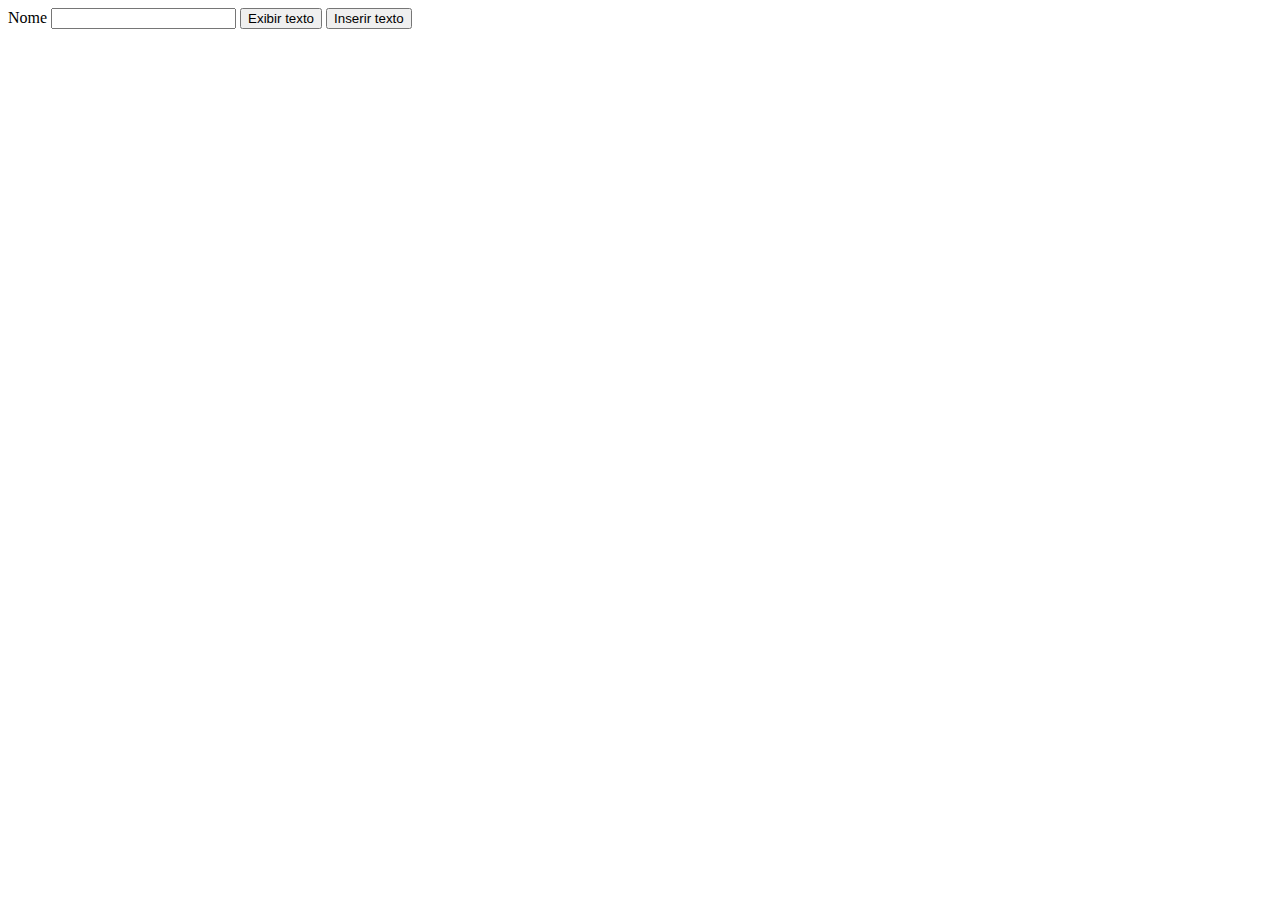
<file: ex01/ex01.html>
<!DOCTYPE html>
<html lang="en">
<head>
    <meta charset="UTF-8">
    <meta http-equiv="X-UA-Compatible" content="IE=edge">
    <meta name="viewport" content="width=device-width, initial-scale=1.0">
    <script src="ex01.js"></script>
    <title>Document</title>
</head>
<body>
    <form action="">
        <label for="nome">Nome</label>
        <input type="text" id="txtNome">
        <input type="button" value="Exibir texto" onclick="pegarTexto()">

        <input type="button" value="Inserir texto" onclick="inserirTexto()">
    </form>
</body>
</html>
</file>
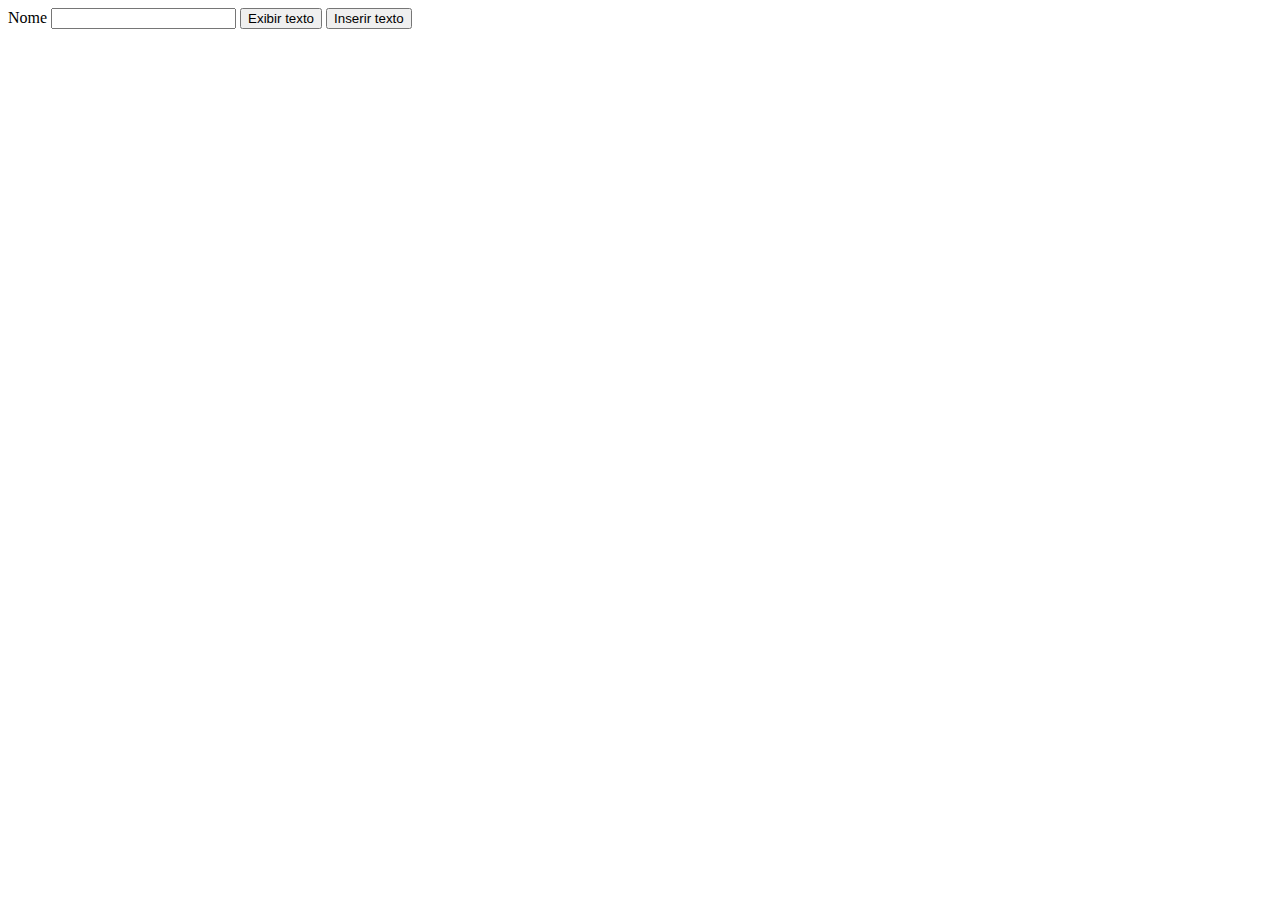
<file: ex02/ex02.html>
<!DOCTYPE html>
<html lang="pt-br">
<head>
    <meta charset="UTF-8">
    <meta http-equiv="X-UA-Compatible" content="IE=edge">
    <meta name="viewport" content="width=device-width, initial-scale=1.0">
    <script src="ex02.js"></script>
    <title>Ex 02</title>
</head>
<body>
    <form action="">
        <label for="txtNome">Nome</label>
        <input type="text" id="txtNome">
        <input type="button" value="Exibir texto" onclick="pegarTexto()">

        <input type="button" value="Inserir texto" onclick="inserirTexto()">
    </form>
</body>
</html>
</file>
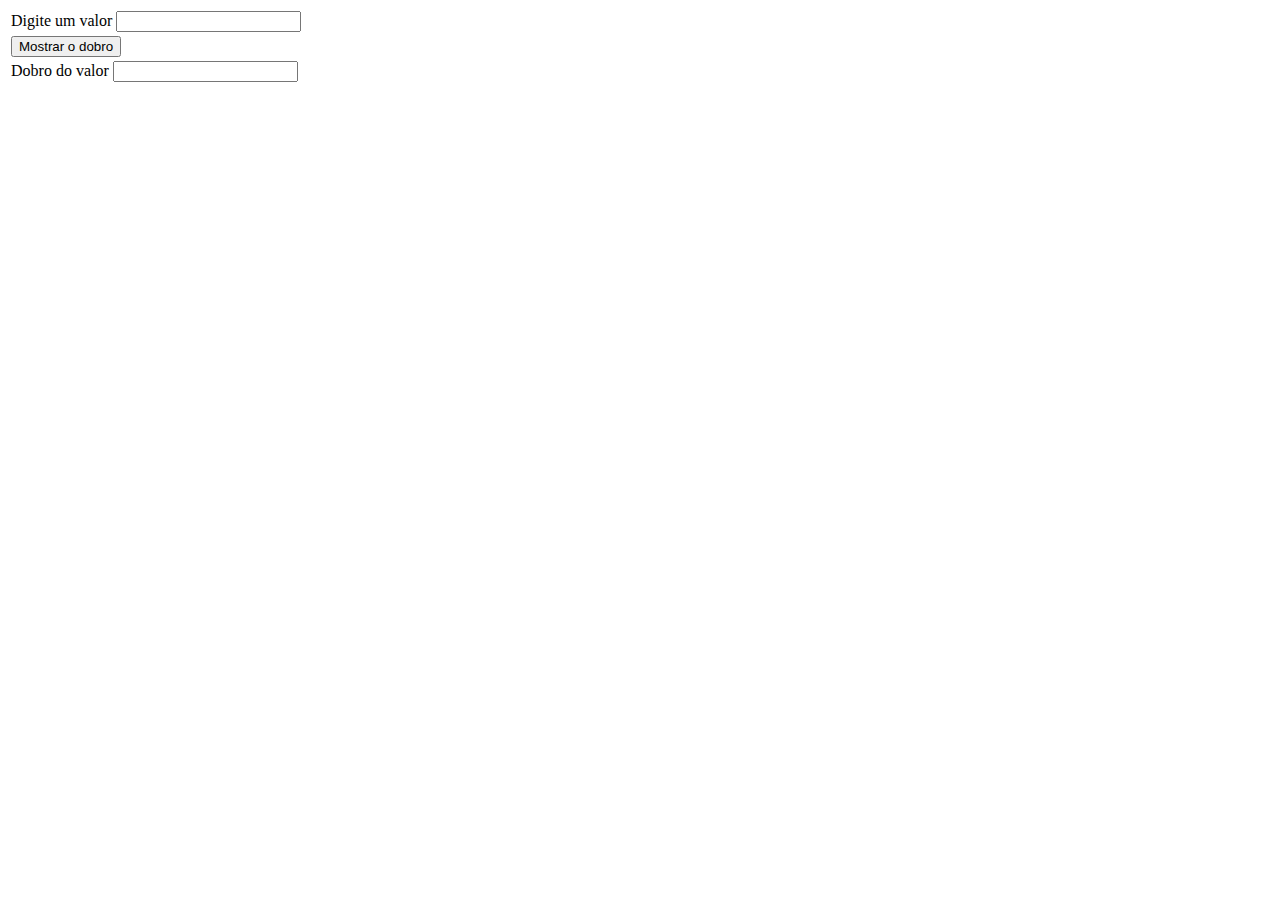
<file: ex03/ex03.html>
<!DOCTYPE html>
<html lang="pt-br">

<head>
    <meta charset="UTF-8">
    <meta http-equiv="X-UA-Compatible" content="IE=edge">
    <meta name="viewport" content="width=device-width, initial-scale=1.0">
    <script src="ex03.js"></script>
    <title>Ex 03</title>
</head>

<body>
    <form action="">
        <table>
            <tr>
                <td>
                    <label for="nome">Digite um valor</label>
                    <input type="text" id="numero">
                </td>
            </tr>
            <tr>
                <td>
                    <input type="button" value="Mostrar o dobro" onclick="pegarValor()">
                </td>
            </tr>
            <tr>
                <td>
                    <label for="nome">Dobro do valor</label>
                    <input type="text" id="resultado">
                </td>
            </tr>
        </table>
    </form>
</body>

</html>
</file>
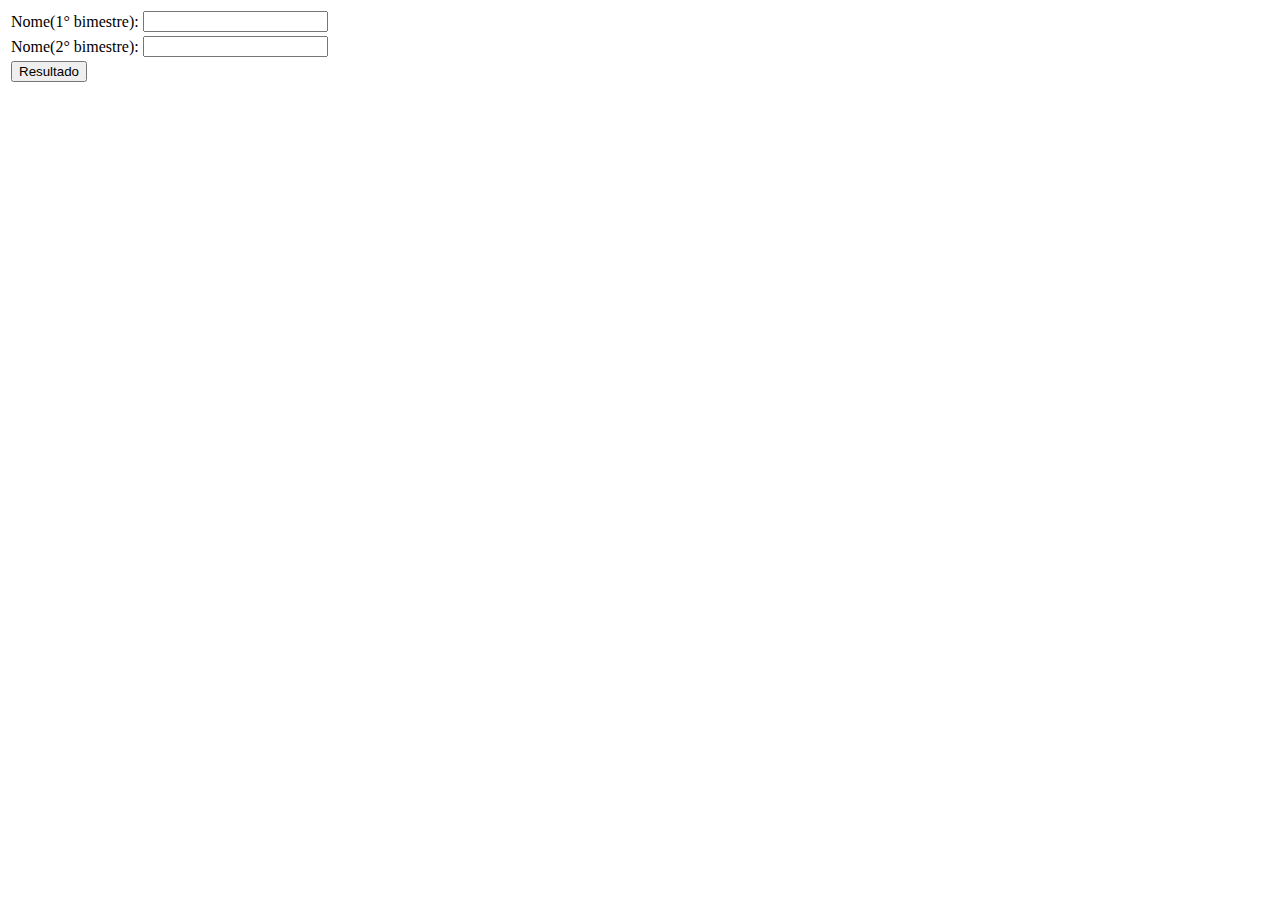
<file: ex04/ex04.html>
<!DOCTYPE html>
<html lang="pr-br">
<head>
    <meta charset="UTF-8">
    <meta name="viewport" content="width=device-width, initial-scale=1.0">
    <script src="ex04.js"></script>
    <title>Ex 04</title>
</head>
<body>
    <table>
        <tr>
            <td><label for="">Nome(1° bimestre):</label></td>
            <td><input type="text" id="nota01"></td>
        </tr>
        <tr>
            <td><label for="">Nome(2° bimestre):</label></td>
            <td><input type="text" id="nota02"></td>
        </tr>
        <tr>
            <td><input type="button" value="Resultado" onclick="pegarValor()"></td>
        </tr>
    </table>
</body>
</html>
</file>
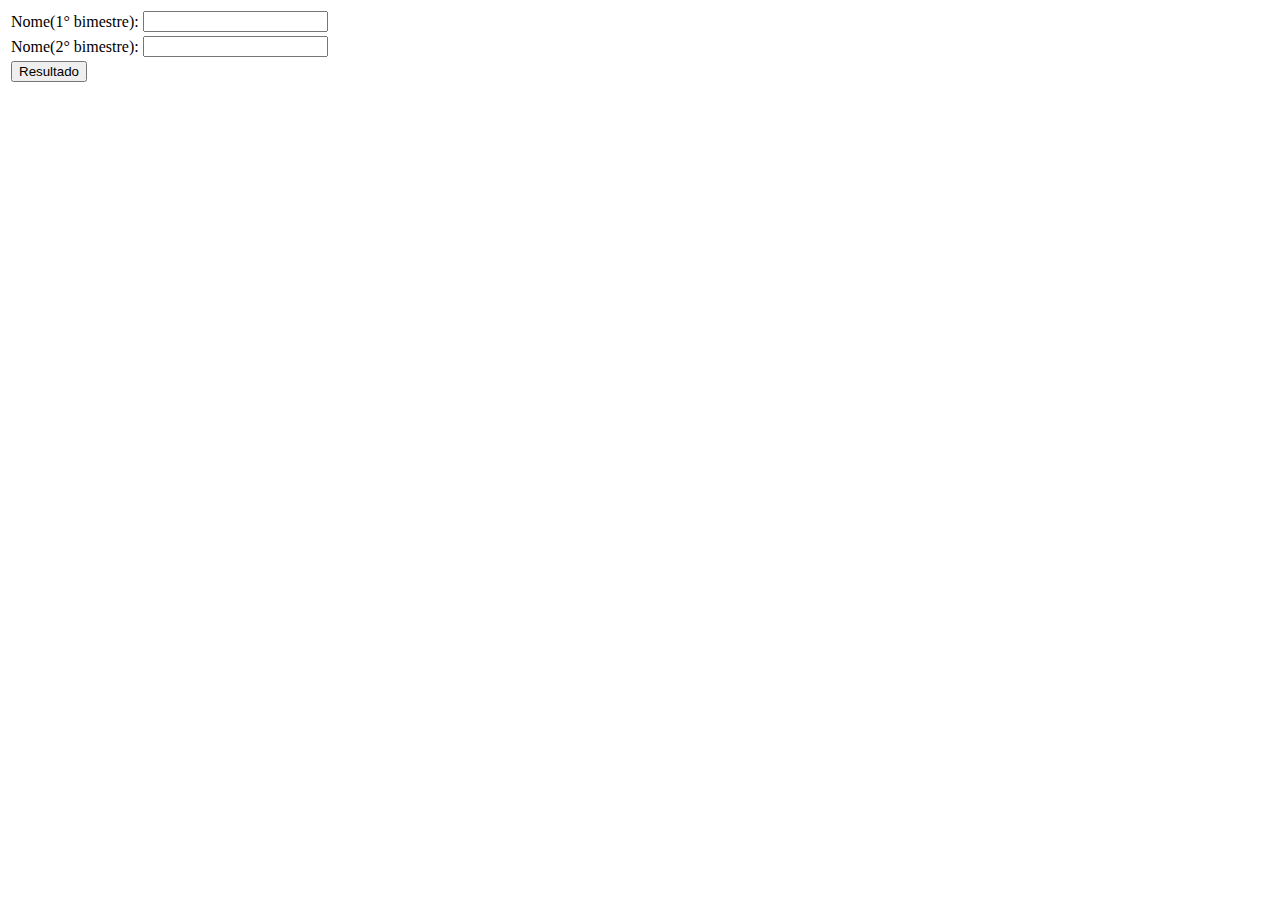
<file: ex05/ex05.html>
<!DOCTYPE html>
<html lang="pr-br">
<head>
    <meta charset="UTF-8">
    <meta name="viewport" content="width=device-width, initial-scale=1.0">
    <script src="ex05.js"></script>
    <title>Ex 05</title>
</head>
<body>
    <table>
        <tr>
            <td><label for="">Nome(1° bimestre):</label></td>
            <td><input type="text" id="nota01"></td>
        </tr>
        <tr>
            <td><label for="">Nome(2° bimestre):</label></td>
            <td><input type="text" id="nota02"></td>
        </tr>
        <tr>
            <td><input type="button" value="Resultado" onclick="pegarValor()"></td>
        </tr>
    </table>
</body>
</html>
</file>
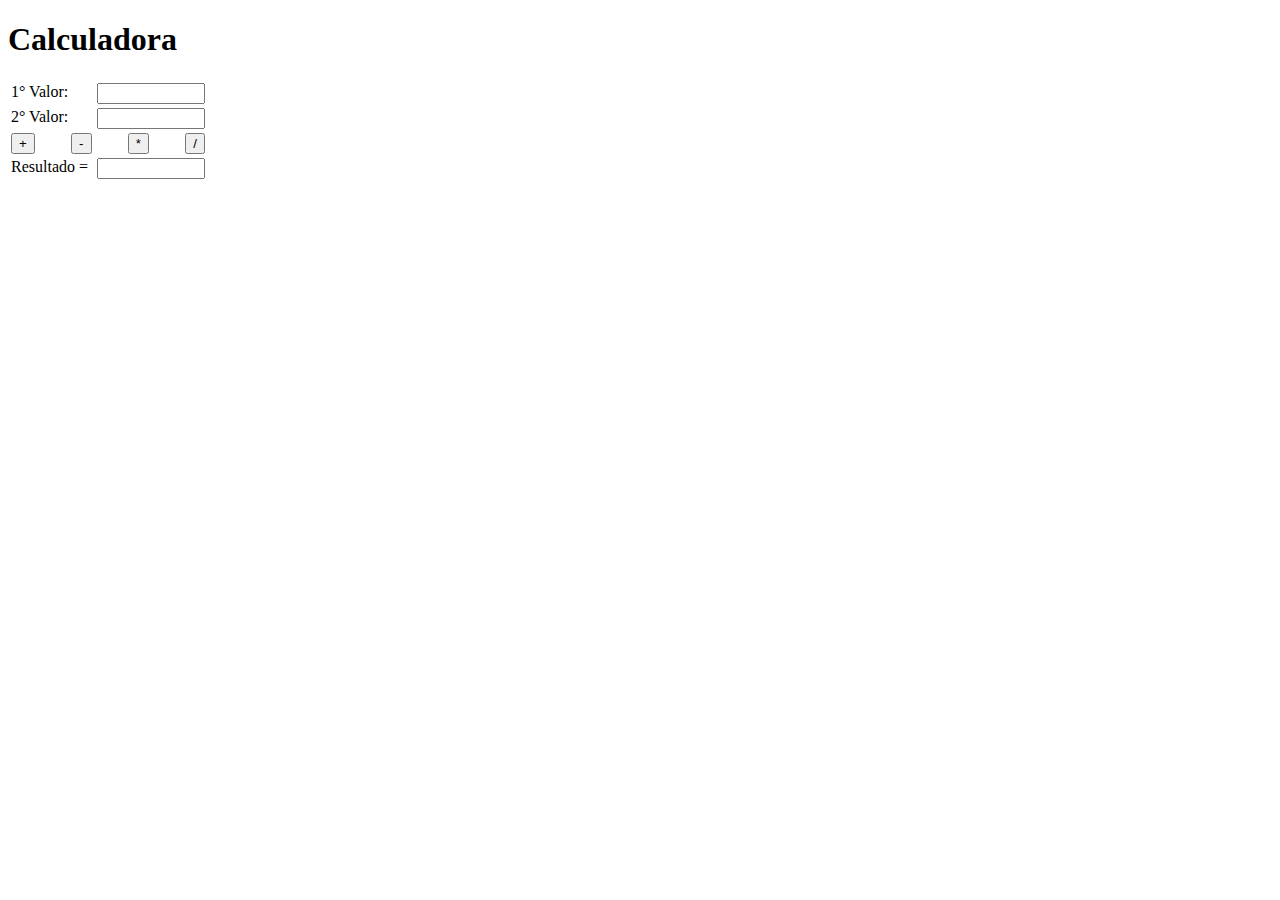
<file: ex06/ex06.html>
<!DOCTYPE html>
<html lang="pt-br">
<head>
    <meta charset="UTF-8">
    <meta name="viewport" content="width=device-width, initial-scale=1.0">
    <script src="ex06.js"></script>
    <style>
        table{
            width: 200px;
        }
        td{
            display: flex;
            justify-content: space-between;
        }
        input[type="text"]{
            width: 100px;
        }
    </style>
    <title>Ex 06</title>
</head>
<body>
    <h1>Calculadora</h1>
    <table>
        <tr>
            <td>
                <label for="valor1">1° Valor:</label>
                <input type="text" id="valor1">
            </td>
        </tr>

        <tr>
            <td>
                <label for="valor2">2° Valor:</label>
                <input type="text" id="valor2">
            </td>
        </tr>
        <tr>
            <td class="btns">
                <input type="button" value="+" onclick="calcular('+')">
                <input type="button" value="-" onclick="calcular('-')">
                <input type="button" value="*" onclick="calcular('*')">
                <input type="button" value="/" onclick="calcular('/')">
            </td>
        </tr>
        <tr>
            <td>
                <label for="result">Resultado = </label>
                <input type="text" id="result">
            </td>
        </tr>
    </table>
</body>
</html>
</file>
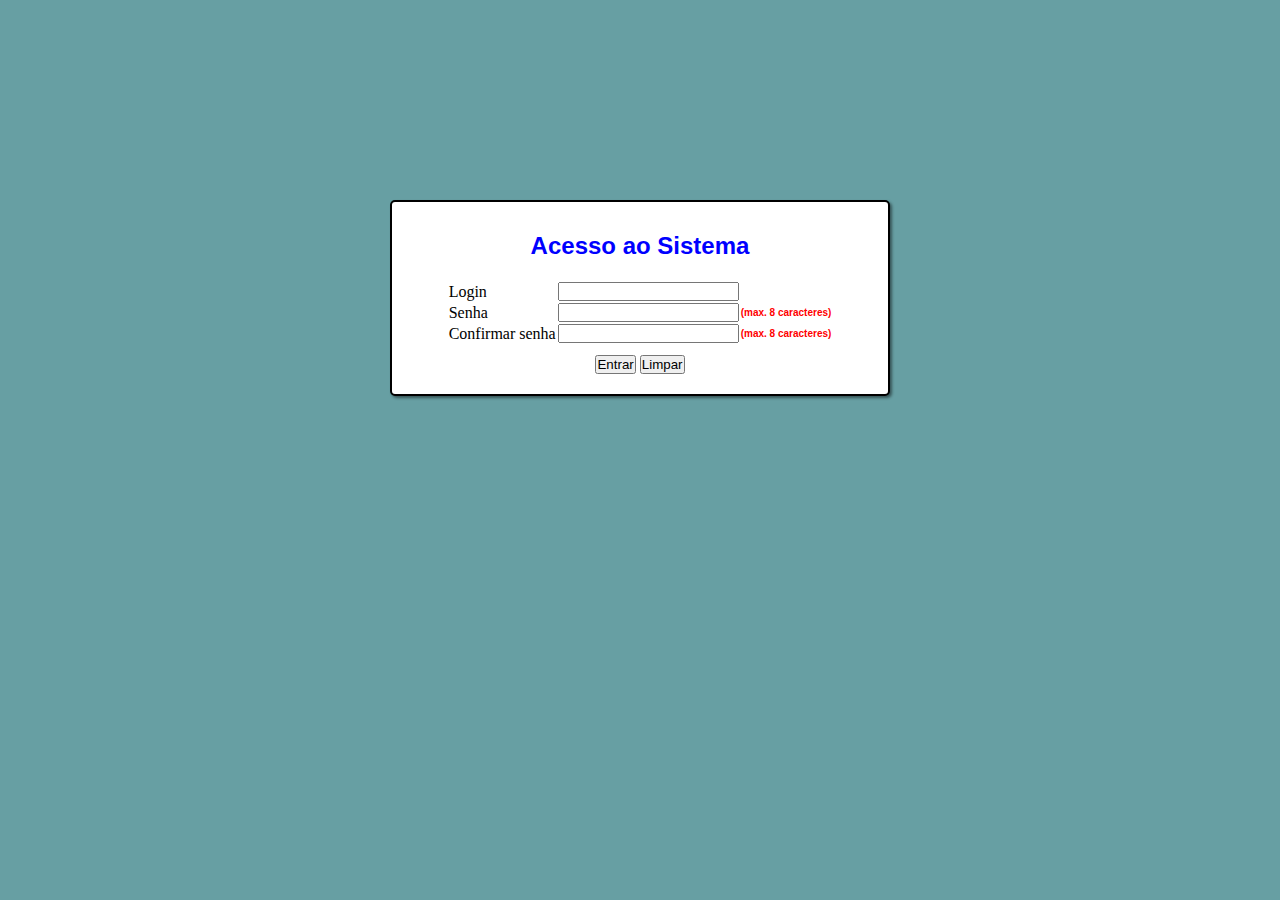
<file: ex07/ex07.html>
<!DOCTYPE html>
<html lang="pt-br">
<head>
    <meta charset="UTF-8">
    <meta name="viewport" content="width=device-width, initial-scale=1.0">
    <script src="ex07.js"></script>
    <link rel="stylesheet" href="css/style.css">
    <title>Ex 07</title>
</head>
<body>
    <div class="login">
        <h1>Acesso ao Sistema</h1>
        <form action="">
            <table>
                <tr>
                    <td>
                        <label for="login">Login</label>
                    </td>
                    <td>
                        <input type="email" id="login" required>
                    </td>
                </tr>
        
                <tr>
                    <td>
                        <label for="senha">Senha</label>
                    </td>
                    <td>
                        <input type="password" id="senha" maxlength="8">
                    </td>
                    <td class="carac">
                        <label for="senha">(max. 8 caracteres)</label>
                    </td>
                </tr>
        
                <tr>
                    <td>
                        <label for="confirm">Confirmar senha</label>
                    </td>
                    <td>
                        <input type="password" id="confirm" maxlength="8">
                    </td>
                    <td class="carac">
                        <label for="confirm">(max. 8 caracteres)</label>
                    </td>
                </tr>
        
                <tr>
                    <td colspan="3">
                        <input type="button" value="Entrar" onclick="validaForm()">
                        <input type="reset" value="Limpar">
                    </td>
                </tr>
            </table>
        </form>
    </div>
</body>
</html>
</file>
<file: ex07/css/style.css>
*{
    margin: 0px;
    padding: 0px;
    box-sizing: border-box;
}

body{
    display: flex;
    align-items: center;
    justify-content: center;
    flex-direction: column;
    background-color: rgb(103, 159, 163);
  
}

.login{
    border: 2px solid black;
    width: 500px;
    margin-top: 200px;
    padding: 10px;
    background-color: #fff;
    border-radius: 5px;
    box-shadow: 2px 2px 3px rgba(0, 0, 0, 0.466);
}

h1{
    color: blue;
    font-size: 24px;
    font-family: Verdana, Geneva, Tahoma, sans-serif;
    text-align: center;
    margin: 20px;
}

.carac{
    color: red;
    font-family: Verdana, Geneva, Tahoma, sans-serif;
    font-size: 10px;
    font-weight: bold;
}

table{
display: flex;
justify-content: center;
}

table tr:last-child{
    display: flex;
    align-items: center;
    justify-content: center;
    padding: 10px;
}
</file>
